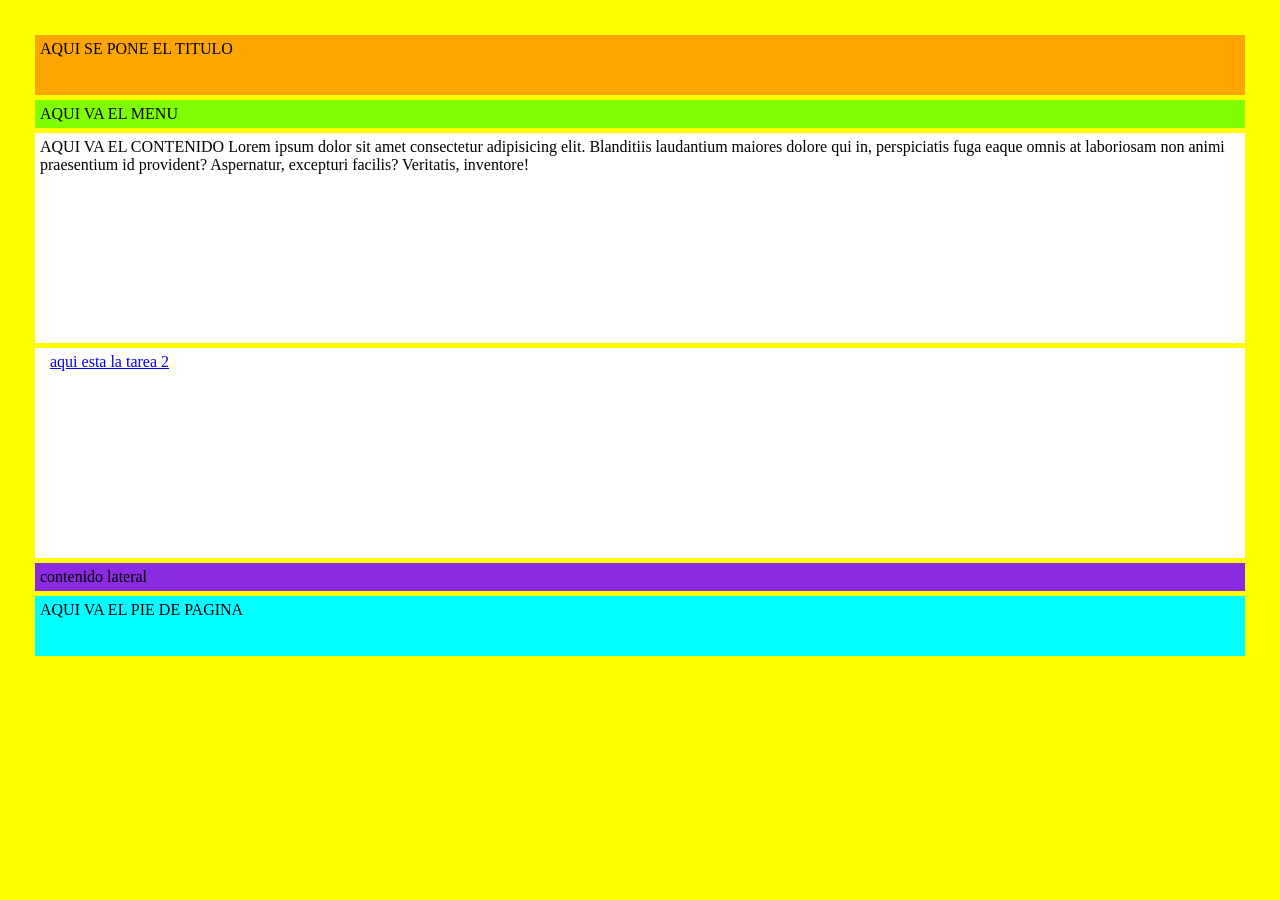
<file: index.html>
<!DOCTYPE html>
<html lang="es">
<head>
    <meta charset="UTF-8">
    <meta name="viewport" content="width=device-width, initial-scale=1.0">
    <title>Posicionamiento</title>
    <link rel="stylesheet" href="css/estilos1.css">
</head>
<body>
    <div>
        <header>
            AQUI SE PONE EL TITULO
        </header>
        <nav>
            AQUI VA EL MENU
        </nav>
        <section>
            AQUI VA EL CONTENIDO
            Lorem ipsum dolor sit amet consectetur adipisicing elit. Blanditiis laudantium maiores dolore qui in, perspiciatis fuga eaque omnis at laboriosam non animi praesentium id provident? Aspernatur, excepturi facilis? Veritatis, inventore!
        </section>
        <section>
            <a href="pags/pag1.html">aqui esta la tarea 2</a>
        </section>
        <aside>
            contenido lateral
        </aside>
        <footer>
            AQUI VA EL PIE DE PAGINA
        </footer>
    </div>
</body>
</html>
</file>
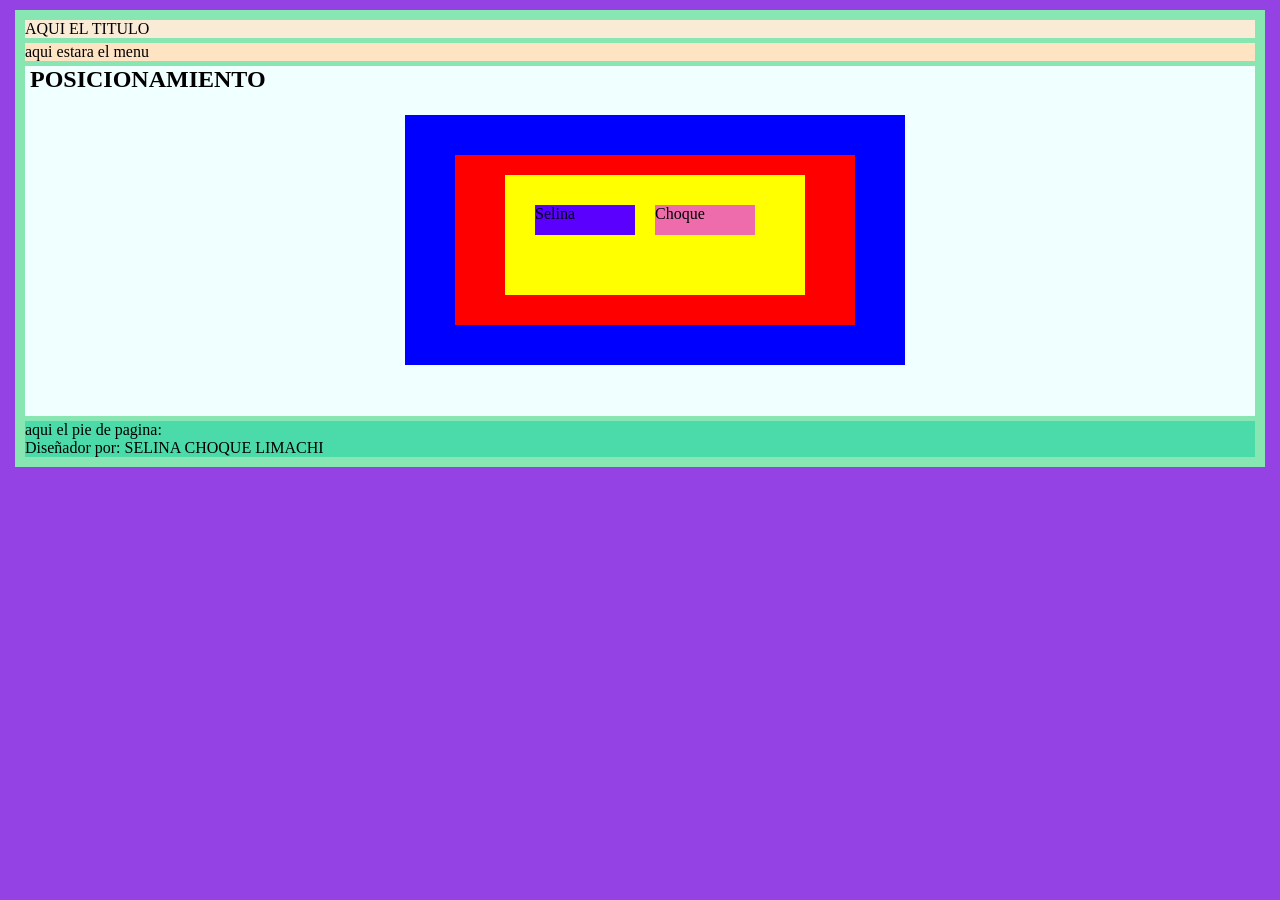
<file: pags/pag1.html>
<!DOCTYPE html>
<html lang="es">
<head>
    <meta charset="UTF-8">
    <meta name="viewport" content="width=device-width, initial-scale=1.0">
    <title>Pagina1</title>
    <link rel="stylesheet" href="../css/estilo2.css">
</head>
<body>
    <div class="padre">
        <div class="titulo">
            AQUI EL TITULO
        </div>
        <div class="menu">
            aqui estara el menu
        </div>
        <div class="contenido">
            <h2>POSICIONAMIENTO</h2>
            <div class="c1"></div>
            <div class="c2"></div>
            <div class="c3"></div>
            <div class="c4">Selina</div>
            <div class="c5">Choque</div>
        </div>
        <div class="pie">
            aqui el pie de pagina:<br>
            Diseñador por: SELINA CHOQUE LIMACHI

        </div>
    </div>
</body>
</html>
</file>
<file: css/estilos1.css>
*{
    padding: 5px;
    margin: 5px;
    border: 0px;
}
body{
    background-color: yellow;
}
header{
    background-color: orange;
    width: auto;
    height:50px ;
}
nav{
    background-color: chartreuse;
}
section{
    background-color: white;
    width: auto;
    height:200px ;
}
aside{
    background-color: blueviolet;
}
footer{
    background-color: aqua;
    width: auto;
    height:50px ;
}
</file>
<file: css/estilo2.css>
*{
    margin: 5px;
}
body{
    background-color: rgba(137, 43, 226, 0.89);
}
.padre{
    background-color:rgb(136, 230, 178);
    padding: 5px;
    margin: 5px;
}
.titulo{
    background-color: antiquewhite;
}
.menu{
    background-color: bisque;
}
.contenido{
    background-color: azure;
    width: auto;
    height: 350px;
}
.pie{
    background-color: rgb(75, 219, 171);
}
.c1{
    background-color: blue;
    width: 500px;
    height: 250px;
    position: absolute;
    top: 110px;
    left: 400px;
    
}
.c2{
    background-color: rgb(255, 0, 0);
    width: 400px;
    height: 170px;
    position: absolute;
    top: 150px;
    left: 450px;
}
.c3{
    background-color: rgb(255, 255, 0);
    width: 300px;
    height: 120px;
    position: absolute;
    top: 170px;
    left: 500px;
}
.c4{
    background-color: rgb(89, 0, 255);
    width: 100px;
    height: 30px;
    position: absolute;
    top: 200px;
    left: 530px;
}
.c5{
    background-color: rgb(238, 107, 172);
    width: 100px;
    height: 30px;
    position: absolute;
    top: 200px;
    left:650px;
}
</file>
